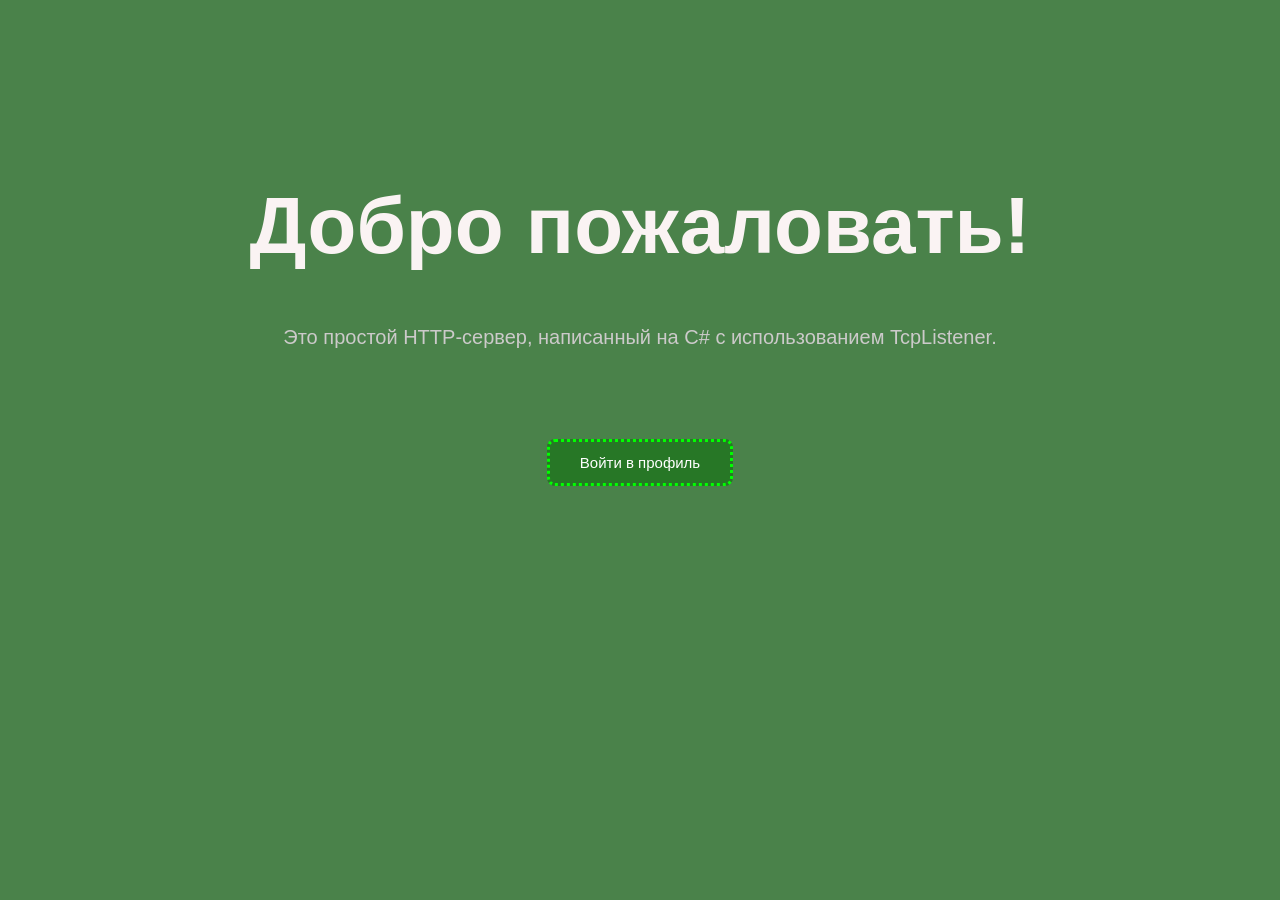
<file: pages/index.html>
<!DOCTYPE html>
<html>
<head>
    <link rel="stylesheet" href="index.css">
</head>
<body>
    <h1>Добро пожаловать!</h1>
    <p>Это простой HTTP-сервер, написанный на C# с использованием TcpListener.</p>
    <div class="login-box">
    <a class="login-button" href="/auth.html">Войти в профиль</a>
    </div>

</body>
</html>
</file>
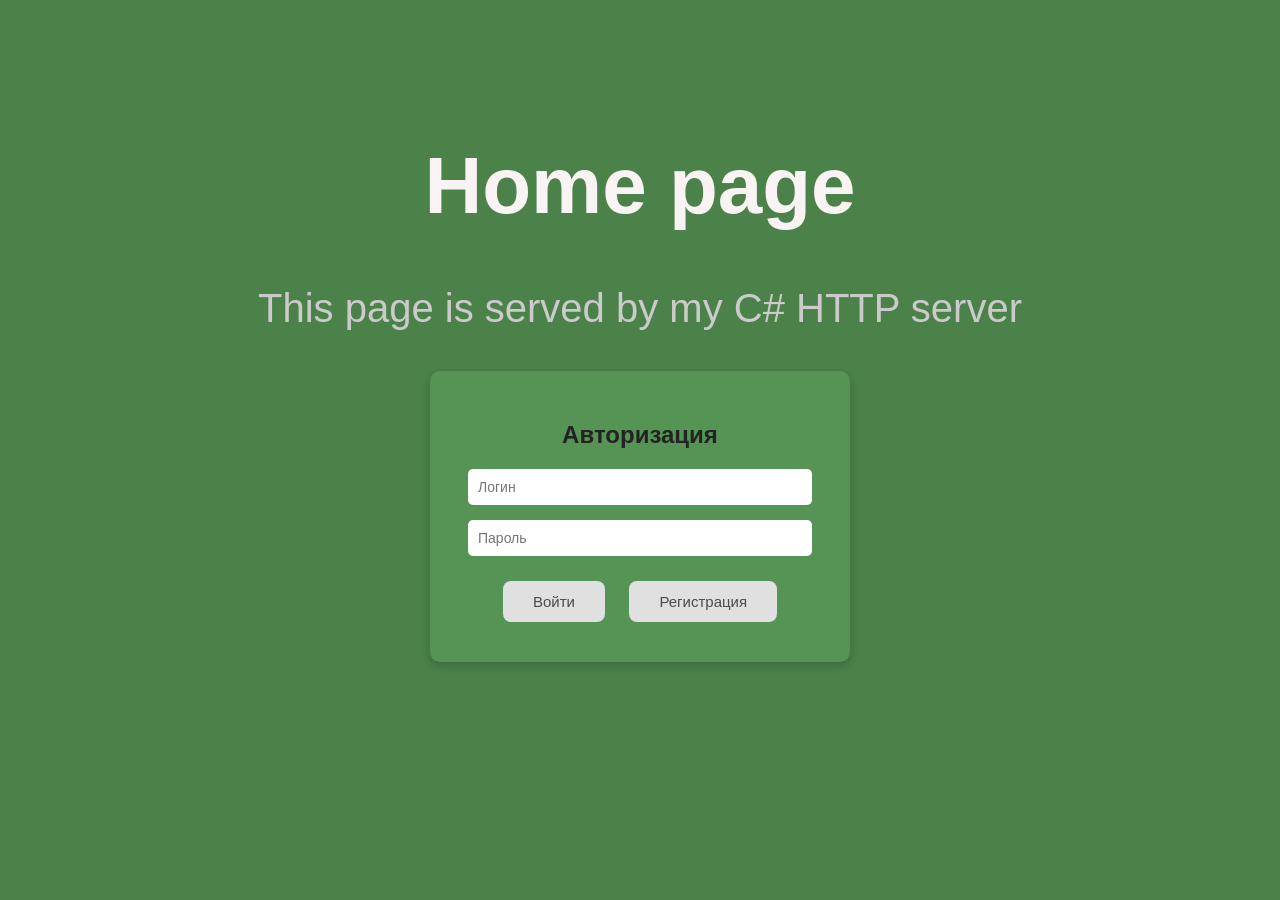
<file: pages/auth.html>
<!DOCTYPE html>
<html>
<head>
    <link rel="stylesheet" href="auth.css">
</head>
<body>
    <h1>Home page</h1>
    <p>This page is served by my C# HTTP server</p>

    <div class="login-box">
        <h2>Авторизация</h2>
        <input type="text" placeholder="Логин">
        <input type="password" placeholder="Пароль">
        <button class="btn-login">Войти</button>
        <button class="btn-register">Регистрация</button>
    </div>
</body>
</html>
</file>
<file: pages/index.css>
body {
    font-family: Arial, sans-serif;
    background-color: #105b10c1; /* фон сайта */
    color: #cccaca;
    font-size: 40px;
    margin: 180px;
    text-align: center; /* центрирует весь текст на странице */
}

h1 {
    color: #faf3f3;
}

p {
    font-size: 20px;
}

a {
    color: #cccacac7;
    text-decoration: none;
}

    a:hover {
        text-decoration: none;
    }

/* Стилизация кнопок */
.login-button {
    display: inline-block;
    padding: 12px 30px;
    margin: 70px;
    border: 3px dotted lime;
    border-radius: 8px;
    font-size: 15px;
    cursor: pointer;
    background-color: #1c741bc0;
    color: #ffffff;
    text-decoration: none;
    transition: background-color 0.2s ease, transform 0.1s ease;
}

    /* наведение на кнопку */
    .login-button:hover {
        text-decoration: none;
        background-color: #bd6b4092;
        transform: scale(1.03);
    }

    /* нажатие на кнопку */
    .login-button:active {
        transform: scale(0.97);
    }
</file>
<file: pages/auth.css>
body {
    font-family: Arial, sans-serif;
    background-color: #105b10c1; /* фон сайта */
    color: #cccaca;
    margin: 140px;
    text-align: center; /* центрирует весь текст на странице */
}

h1 {
    color: #faf3f3;
    font-size: 80px;
}

p {
    font-size: 40px;
}

a {
    color: #6b6b6b;
    text-decoration: none;
}

    a:hover {
        text-decoration: underline;
    }

/* Стилизация кнопок */
button {
    padding: 12px 30px;
    margin: 10px;
    border: none;
    border-radius: 8px;
    font-size: 15px;
    cursor: pointer;
    background-color: #8c8c8c;
    color: #ffffff;
    transition: background-color 0.2s ease, transform 0.1s ease;
}

    button:hover {
        background-color: #6b6b6b;
        transform: scale(1.03); /* лёгкое увеличение при наведении */
    }

    button:active {
        transform: scale(0.97); /* лёгкое "нажатие" при клике */
    }
/* Окно авторизации */
.login-box {
    max-width: 360px;
    margin: 40px auto;
    padding: 30px;
    background-color: #90ee902b;
    border: 3px dotted line;
    border-radius: 10px;
    box-shadow: 0 4px 8px rgba(11, 10, 10, 0.2);
}

    .login-box h2 {
        color: #232323; /* Строка авторизации*/
        margin-bottom: 20px;
    }

    .login-box input {
        width: 90%;
        padding: 10px;
        margin-bottom: 15px;
        border: 1px none;
        border-radius: 5px;
        font-size: 14px;
    }

.btn-login {
    background-color: #e0e0e0; /*Кнопка войти*/
    color: #4a4a4a;
}

    .btn-login:hover {
        background-color: #cccccc; /*Цвет при наведении на кнопку*/
    }

.btn-register {
    background-color: #e0e0e0; /*Кнопка Регистрация*/
    color: #4a4a4a;
    margin-top: 10px;
}

    .btn-register:hover {
        background-color: #cccccc; /*Цвет при наведении на кнопку*/
    }
</file>
